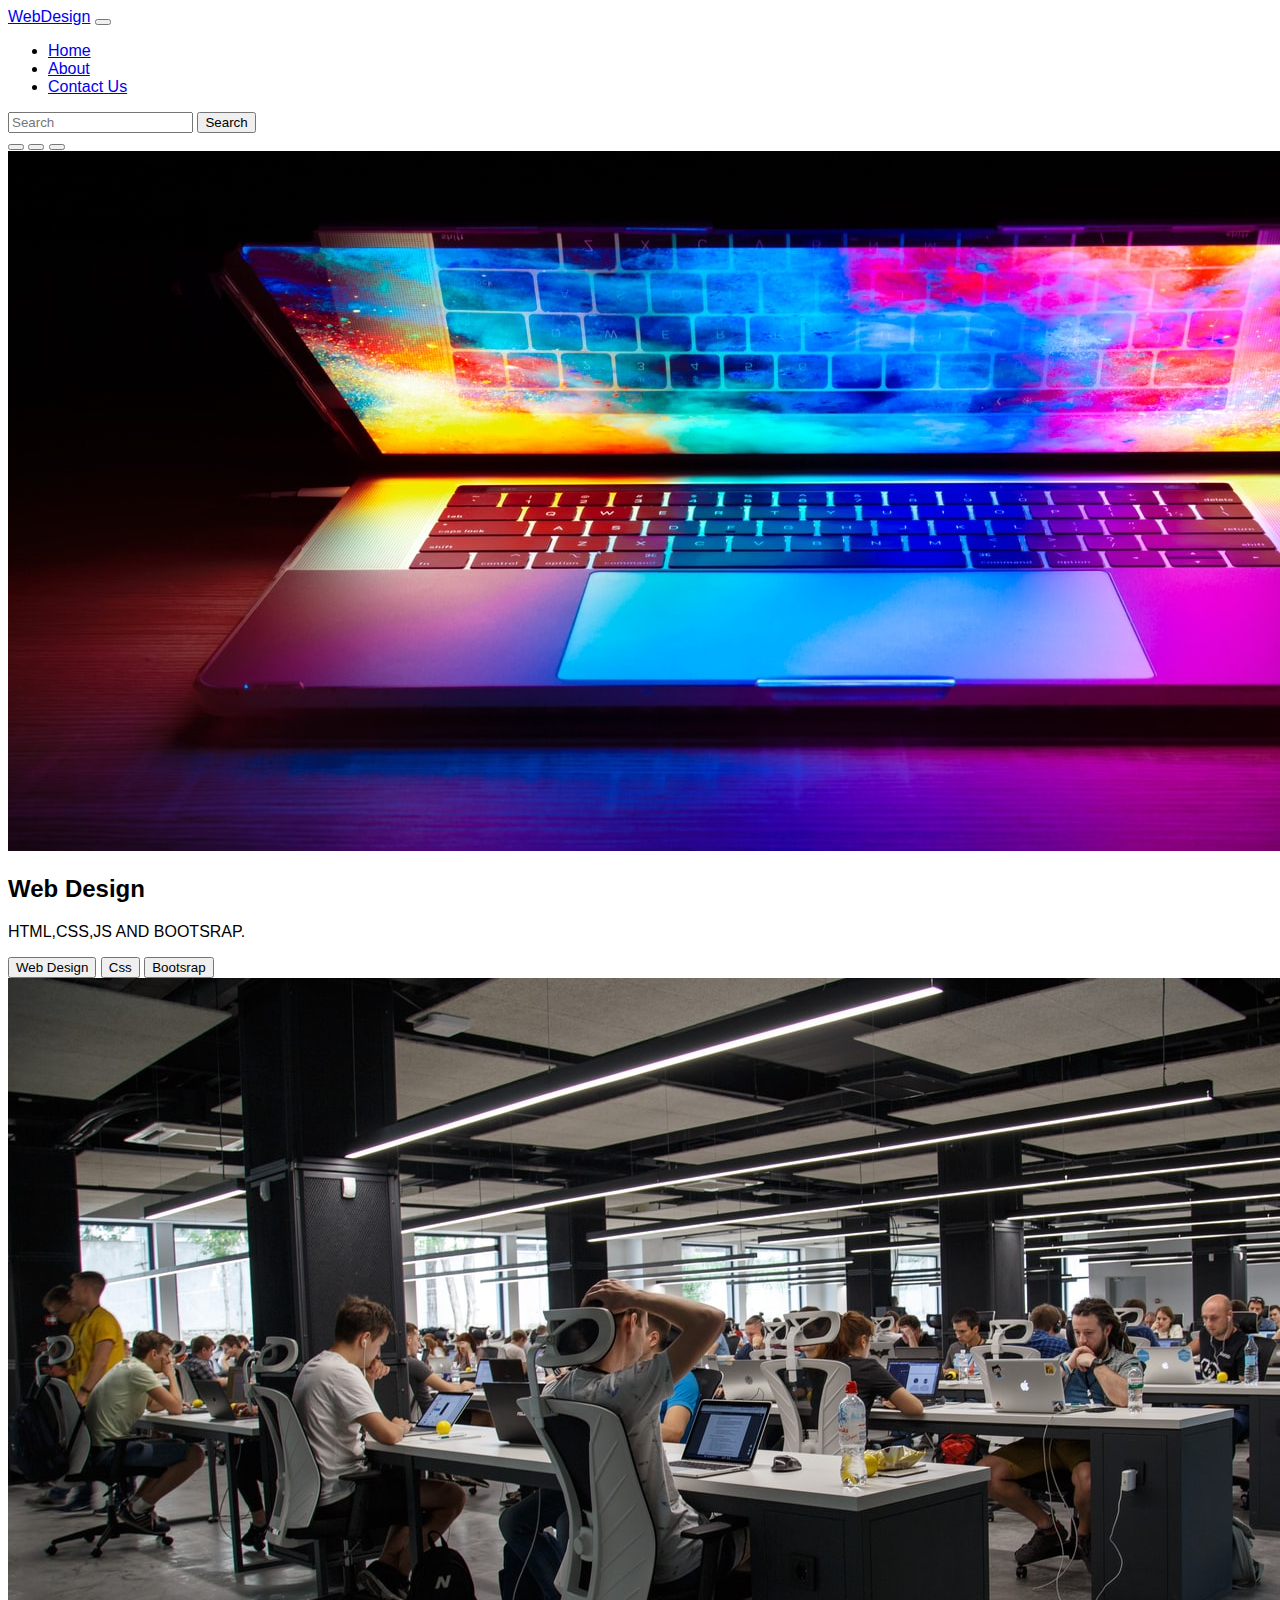
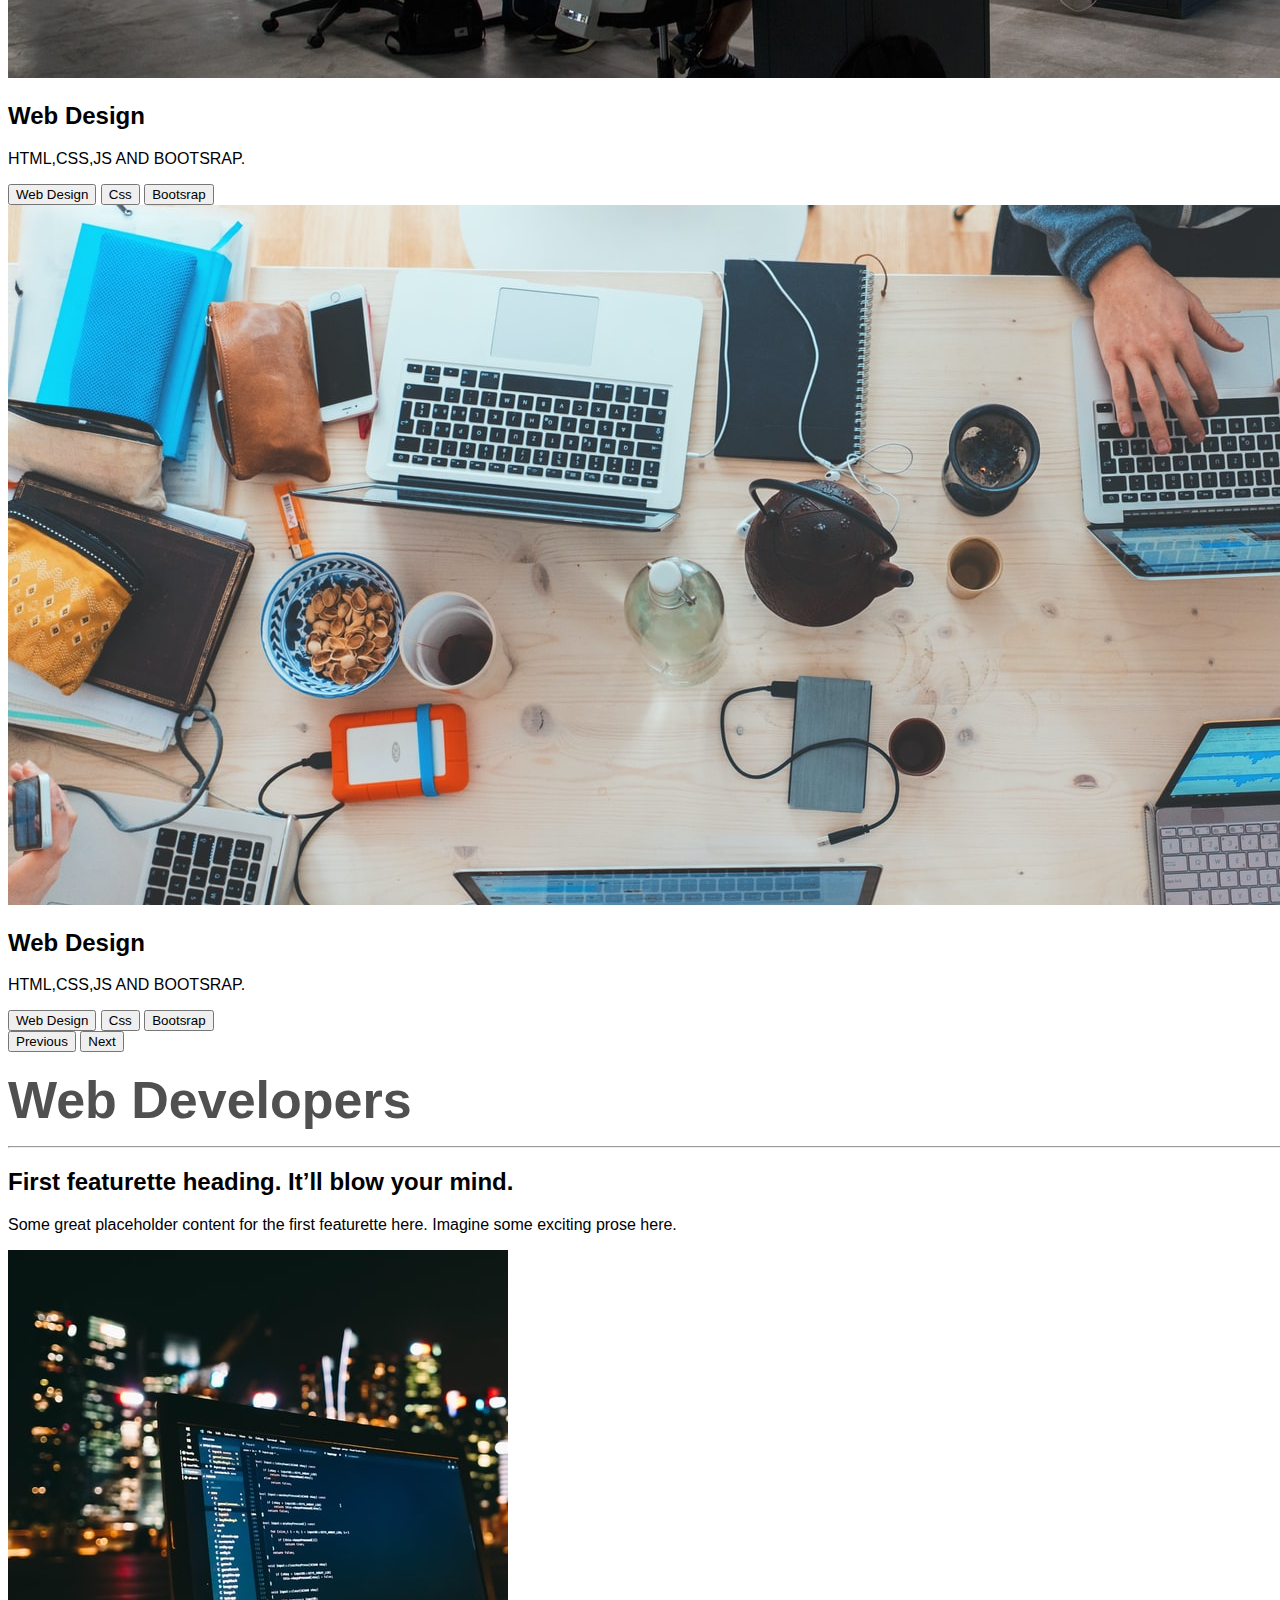
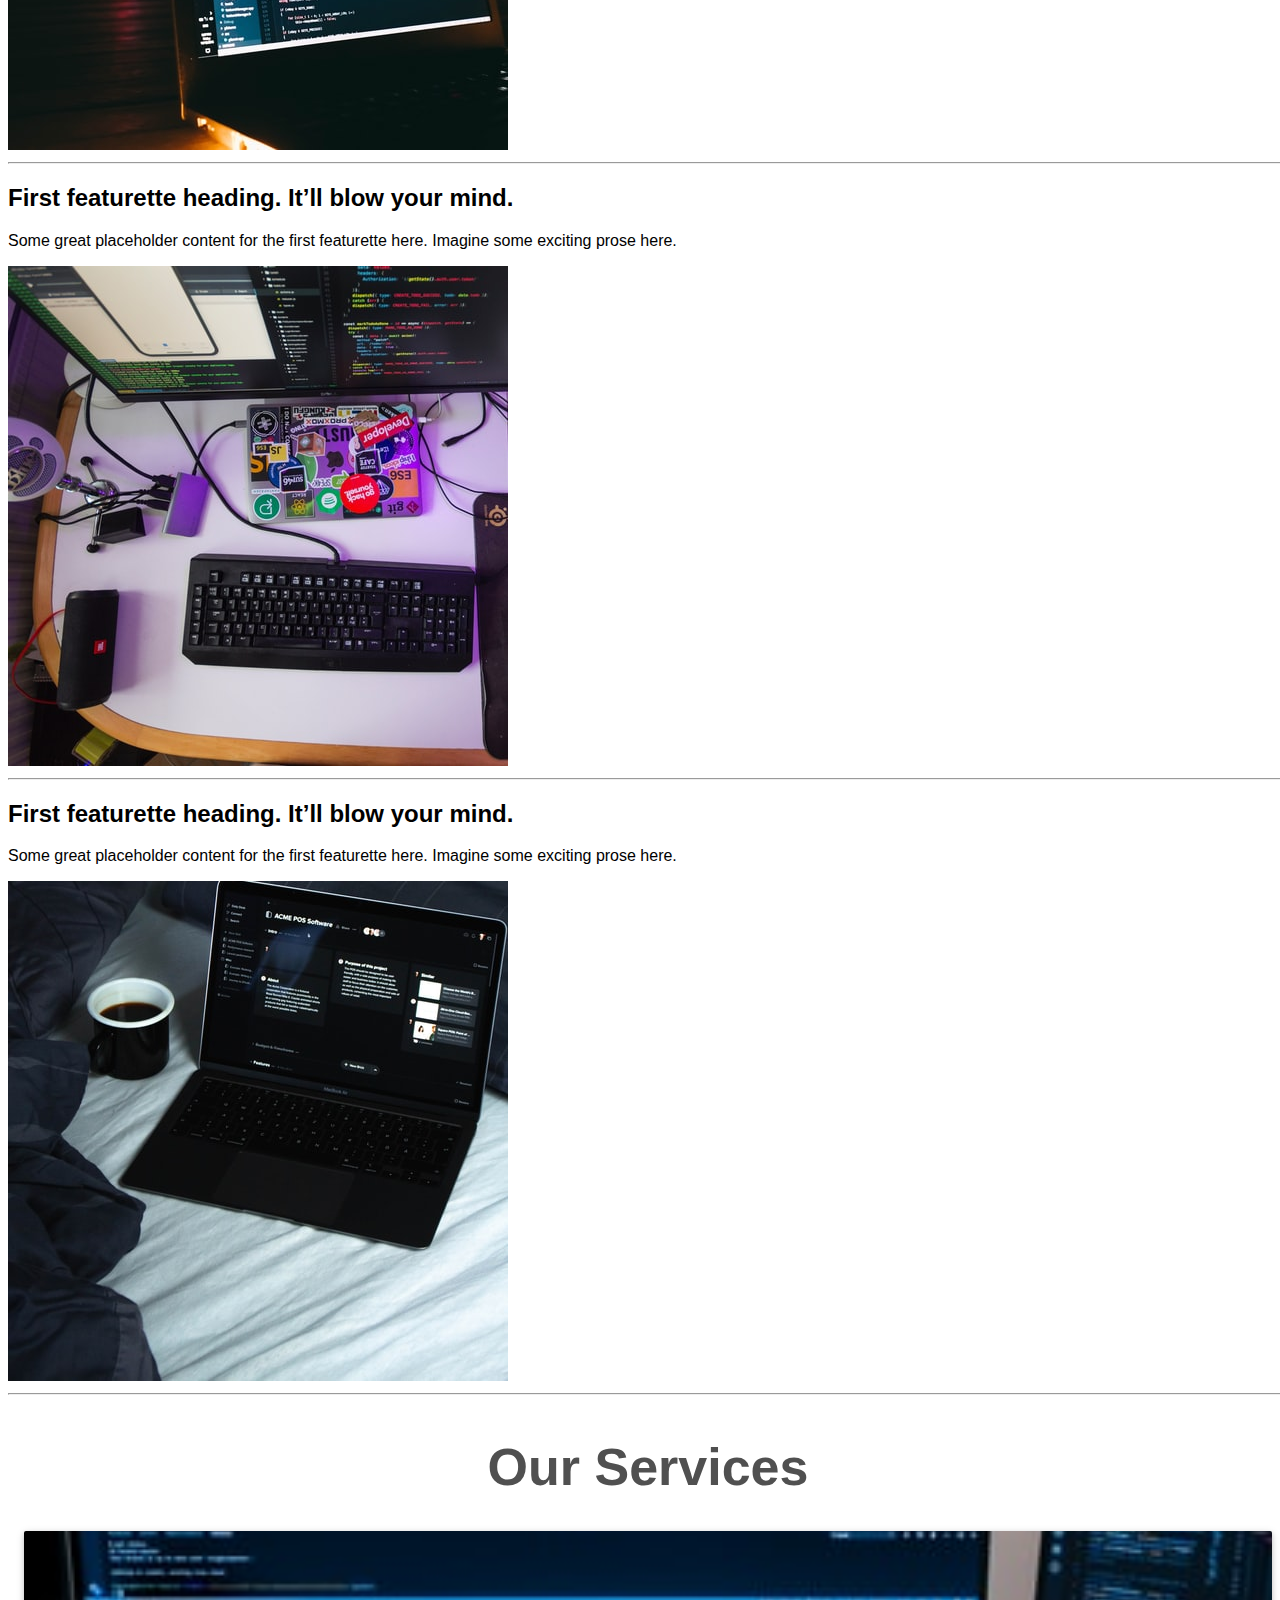
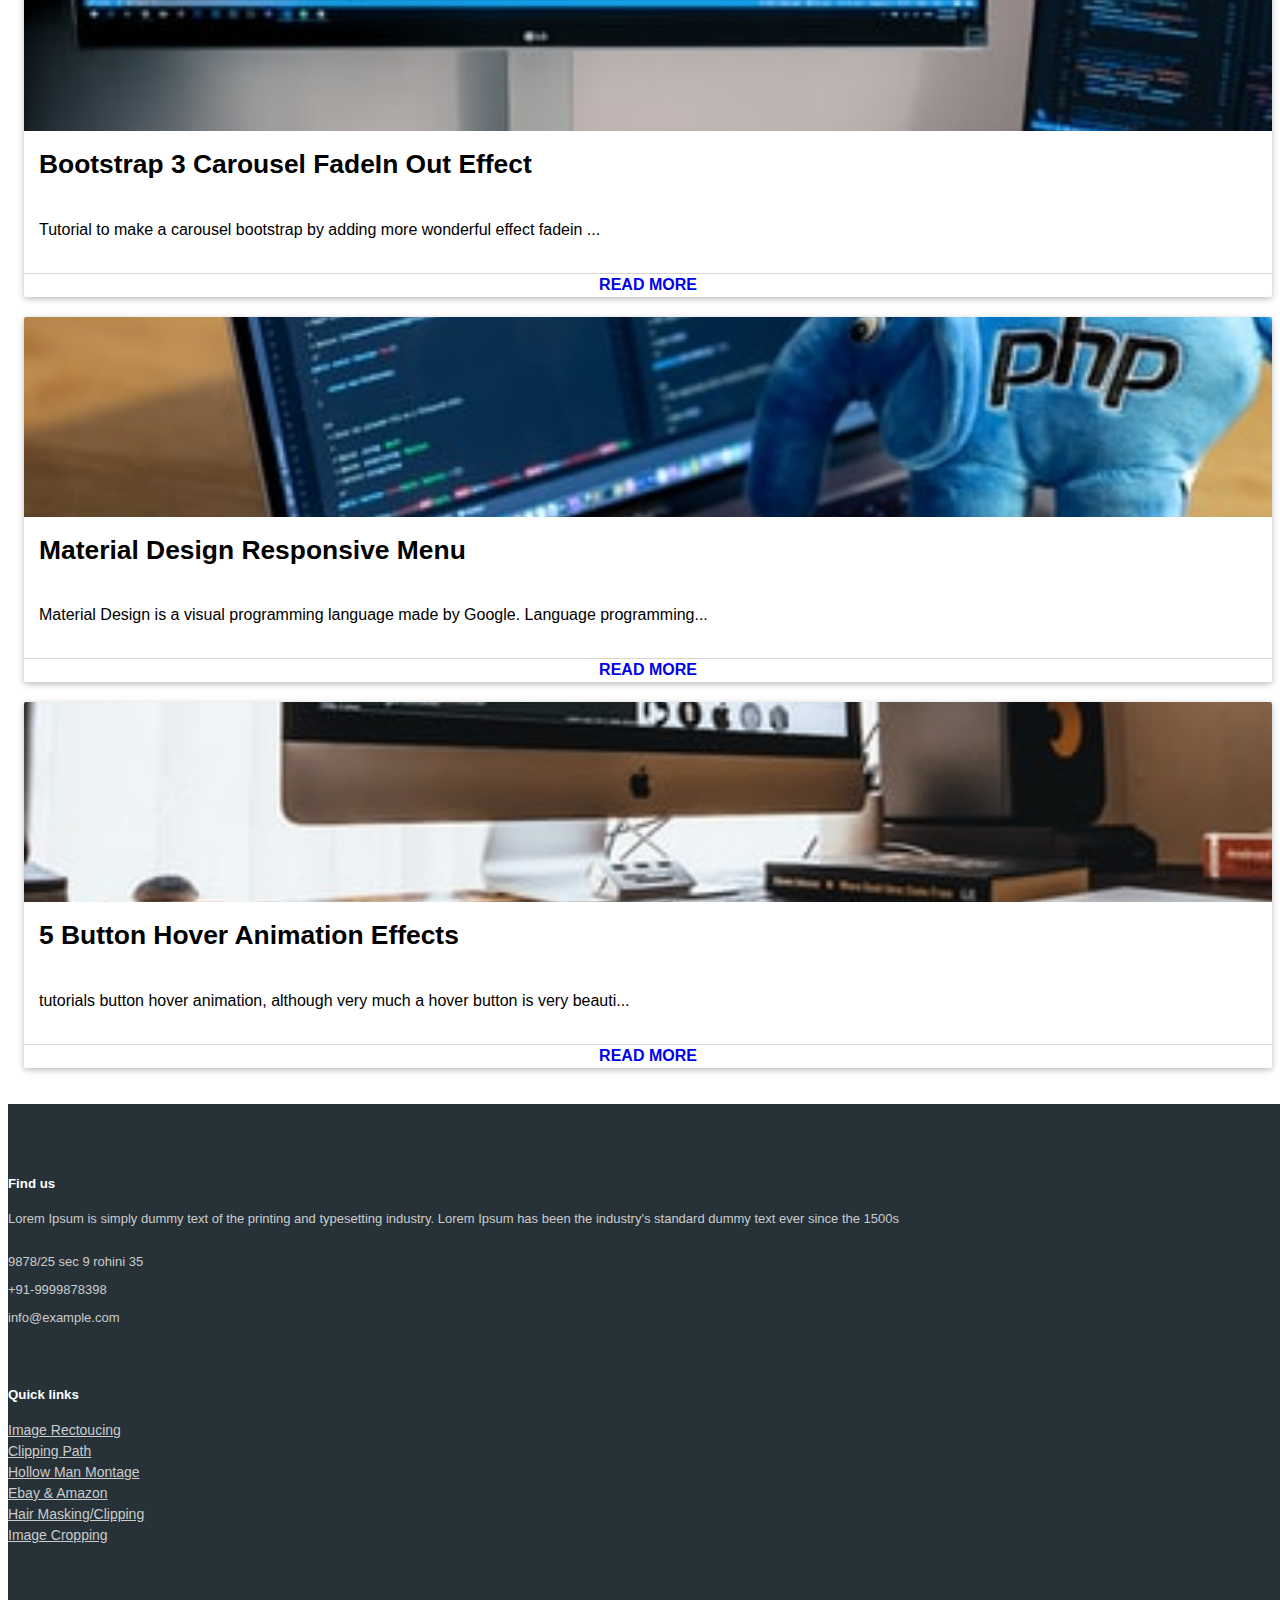
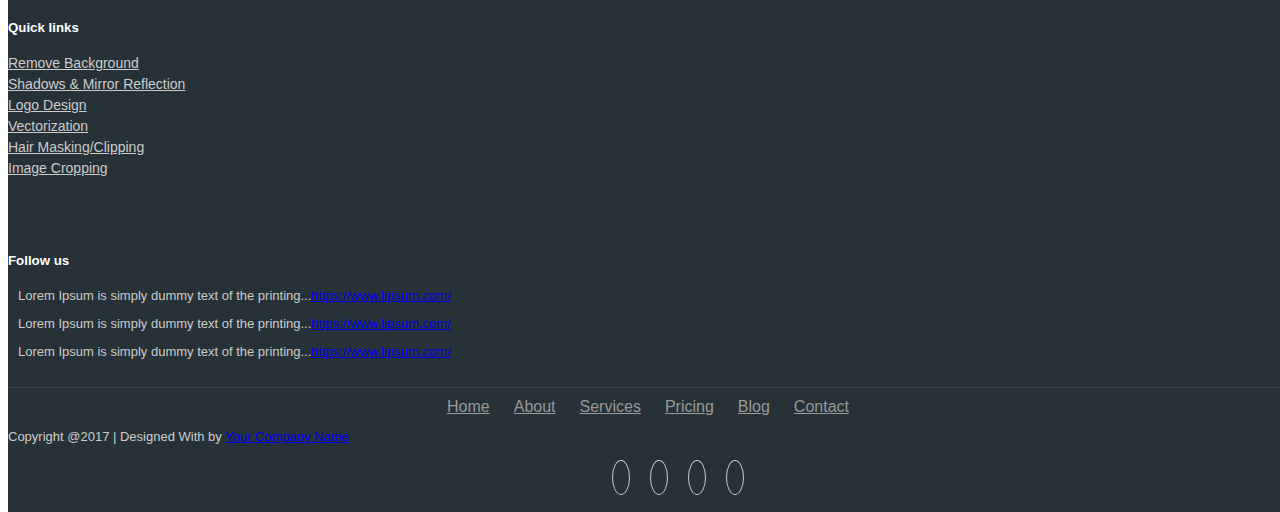
<file: project/html/index.html>
<!doctype html>
<html lang="en">

<head>
    <!-- Required meta tags -->
    <meta charset="utf-8">
    <meta name="viewport" content="width=device-width, initial-scale=1">

    <!-- Bootstrap CSS -->
    <link href="https://cdn.jsdelivr.net/npm/bootstrap@5.0.2/dist/css/bootstrap.min.css" rel="stylesheet"
        integrity="sha384-EVSTQN3/azprG1Anm3QDgpJLIm9Nao0Yz1ztcQTwFspd3yD65VohhpuuCOmLASjC" crossorigin="anonymous">
    <link rel="stylesheet" href="../css/style.css">
    <title>Hello, world!</title>

</head>

<body>
    <nav class="navbar navbar-expand-lg navbar-dark bg-dark">
        <div class="container-fluid">
            <a class="navbar-brand" href="#">WebDesign</a>
            <button class="navbar-toggler" type="button" data-bs-toggle="collapse"
                data-bs-target="#navbarSupportedContent" aria-controls="navbarSupportedContent" aria-expanded="false"
                aria-label="Toggle navigation">
                <span class="navbar-toggler-icon"></span>
            </button>
            <div class="collapse navbar-collapse" id="navbarSupportedContent">
                <ul class="navbar-nav me-auto mb-2 mb-lg-0">
                    <li class="nav-item">
                        <a class="nav-link active" aria-current="page" href="index.html">Home</a>
                    </li>
                    <li class="nav-item">
                        <a class="nav-link" href="about.html">About</a>
                    </li>

                    </li>
                    <li class="nav-item">
                        <a class="nav-link" href="contactus.html" tabindex="-1" aria-disabled="true">Contact Us</a>
                    </li>
                </ul>
                <form class="d-flex">
                    <input class="form-control me-2" type="search" placeholder="Search" aria-label="Search">
                    <button class="btn btn-outline-success" type="submit">Search</button>
                </form>
            </div>
        </div>
    </nav>

    <!--nav end-->

    <div id="carouselExampleCaptions" class="carousel slide carousel-fade" data-bs-ride="carousel">
        <div class="carousel-indicators">
            <button type="button" data-bs-target="#carouselExampleCaptions" data-bs-slide-to="0" class="active"
                aria-current="true" aria-label="Slide 1"></button>
            <button type="button" data-bs-target="#carouselExampleCaptions" data-bs-slide-to="1"
                aria-label="Slide 2"></button>
            <button type="button" data-bs-target="#carouselExampleCaptions" data-bs-slide-to="2"
                aria-label="Slide 3"></button>
        </div>
        <div class="carousel-inner">
            <div class="carousel-item active">
                <img src="../img/C2.jpg" class="d-block w-100" alt="...">
                <div class="carousel-caption d-none d-md-block">
                    <h2>Web Design</h2>
                    <p>HTML,CSS,JS AND BOOTSRAP.</p>
                    <button class="btn btn-danger">Web Design</button>
                    <button class="btn btn-primary">Css</button>
                    <button class="btn btn-success">Bootsrap</button>
                </div>
            </div>
            <div class="carousel-item">
                <img src="../img/C4.jpg" class="d-block w-100" alt="...">
                <div class="carousel-caption d-none d-md-block">
                    <h2>Web Design</h2>
                    <p>HTML,CSS,JS AND BOOTSRAP.</p>
                    <button class="btn btn-danger">Web Design</button>
                    <button class="btn btn-primary">Css</button>
                    <button class="btn btn-success">Bootsrap</button>
                </div>
            </div>
            <div class="carousel-item">
                <img src="../img/C3.jpg" class="d-block w-100" alt="...">
                <div class="carousel-caption d-none d-md-block">
                    <h2>Web Design</h2>
                    <p>HTML,CSS,JS AND BOOTSRAP.</p>
                    <button class="btn btn-danger">Web Design</button>
                    <button class="btn btn-primary">Css</button>
                    <button class="btn btn-success">Bootsrap</button>
                </div>
            </div>
        </div>
        <button class="carousel-control-prev" type="button" data-bs-target="#carouselExampleCaptions"
            data-bs-slide="prev">
            <span class="carousel-control-prev-icon" aria-hidden="true"></span>
            <span class="visually-hidden">Previous</span>
        </button>
        <button class="carousel-control-next" type="button" data-bs-target="#carouselExampleCaptions"
            data-bs-slide="next">
            <span class="carousel-control-next-icon" aria-hidden="true"></span>
            <span class="visually-hidden">Next</span>
        </button>
    </div>





    <!--carousel end-->
   

    <div class="container">
        <!-- START THE FEATURETTES -->
        <br>
    <h1 class="heading d-flex justify-content-center align-item-center">
        Web Developers
    </h1> 
    
        <hr class="featurette-divider d-flex justify-content-center align-item-center">

        <div class="row featurette d-flex justify-content-center align-items-center">
            <div class="col-md-7 order-md-2">
                <h2 class="featurette-heading">First featurette heading. <span class="text-muted">It’ll blow your
                        mind.</span></h2>
                <p class="lead">Some great placeholder content for the first featurette here. Imagine some exciting
                    prose here.</p>
            </div>
            <div class="col-md-5 order-md-1">
                <img class="bd-placeholder-img bd-placeholder-img-lg featurette-image img-fluid mx-auto" src="../img/card3.jpg" alt="">
            </div>
        </div>

       
        <hr class="featurette-divider d-flex justify-content-center align-item-center">

        <div class="row featurette d-flex justify-content-center align-items-center">
            <div class="col-md-7">
                <h2 class="featurette-heading">First featurette heading. <span class="text-muted">It’ll blow your
                        mind.</span></h2>
                <p class="lead">Some great placeholder content for the first featurette here. Imagine some exciting
                    prose here.</p>
            </div>
            <div class="col-md-5">
                <img class="bd-placeholder-img bd-placeholder-img-lg featurette-image img-fluid mx-auto" src="../img/card2.jpg" alt="">
               

            </div>
        </div>

       
        <hr class="featurette-divider d-flex justify-content-center align-item-center">

        <div class="row featurette d-flex justify-content-center align-items-center">
            <div class="col-md-7 order-md-2">
                <h2 class="featurette-heading">First featurette heading. <span class="text-muted">It’ll blow your
                        mind.</span></h2>
                <p class="lead">Some great placeholder content for the first featurette here. Imagine some exciting
                    prose here.</p>
            </div>
            <div class="col-md-5">
                <img class="bd-placeholder-img bd-placeholder-img-lg featurette-image img-fluid mx-auto" src="../img/car3.jpg" alt="">
              

            </div>
        </div>

        <hr class="featurette-divider">

        <!-- /END THE FEATURETTES -->
    </div>


    <div class="container">
        <section class="wrapper">
            <div class="container-fostrap">
                <div>
                    <br>
                    <h1 class="heading">
                        Our Services
                    </h1>
                    <br>
                </div>
                <div class="content">
                    <div class="container">
                        <div class="row">
                            <div class="col-xs-12 col-sm-4">
                                <div class="card">
                                    <a class="img-card"
                                        href="http://www.fostrap.com/2016/03/bootstrap-3-carousel-fade-effect.html">
                                        <img src="../img/code2.jpg" />
                                    </a>
                                    <div class="card-content">
                                        <h4 class="card-title">
                                            <a
                                                href="http://www.fostrap.com/2016/03/bootstrap-3-carousel-fade-effect.html">
                                                Bootstrap 3 Carousel FadeIn Out Effect
                                            </a>
                                        </h4>
                                        <p class="">
                                            Tutorial to make a carousel bootstrap by adding more wonderful effect fadein
                                            ...
                                        </p>
                                    </div>
                                    <div class="card-read-more">
                                        <a href="http://www.fostrap.com/2016/03/bootstrap-3-carousel-fade-effect.html"
                                            class="btn btn-link btn-block">
                                            Read More
                                        </a>
                                    </div>
                                </div>
                            </div>
                            <div class="col-xs-12 col-sm-4">
                                <div class="card">
                                    <a class="img-card"
                                        href="http://www.fostrap.com/2016/03/5-button-hover-animation-effects-css3.html">
                                        <img src="../img/code1.jpg" />
                                    </a>
                                    <div class="card-content">
                                        <h4 class="card-title">
                                            <a
                                                href="http://www.fostrap.com/2016/02/awesome-material-design-responsive-menu.html">
                                                Material Design Responsive Menu
                                            </a>
                                        </h4>
                                        <p class="">
                                            Material Design is a visual programming language made by Google. Language
                                            programming...
                                        </p>
                                    </div>
                                    <div class="card-read-more">
                                        <a href="https://codepen.io/wisnust10/full/ZWERZK/"
                                            class="btn btn-link btn-block">
                                            Read More
                                        </a>
                                    </div>
                                </div>
                            </div>
                            <div class="col-xs-12 col-sm-4">
                                <div class="card">
                                    <a class="img-card"
                                        href="http://www.fostrap.com/2016/03/5-button-hover-animation-effects-css3.html">
                                        <img src="../img/code4.jpg" />
                                    </a>
                                    <div class="card-content">
                                        <h4 class="card-title">
                                            <a
                                                href="http://www.fostrap.com/2016/03/5-button-hover-animation-effects-css3.html">5
                                                Button Hover Animation Effects
                                            </a>
                                        </h4>
                                        <p class="">
                                            tutorials button hover animation, although very much a hover button is very
                                            beauti...
                                        </p>
                                    </div>
                                    <div class="card-read-more">
                                        <a href="http://www.fostrap.com/2016/03/5-button-hover-animation-effects-css3.html"
                                            class="btn btn-link btn-block">
                                            Read More
                                        </a>
                                    </div>
                                </div>
                            </div>
                        </div>
                    </div>
                </div>
            </div>
        </section>
    </div>

   



    
    <link rel="stylesheet" href="https://stackpath.bootstrapcdn.com/bootstrap/4.1.3/css/bootstrap.min.css" integrity="sha384-MCw98/SFnGE8fJT3GXwEOngsV7Zt27NXFoaoApmYm81iuXoPkFOJwJ8ERdknLPMO" crossorigin="anonymous">
    <link rel="stylesheet" href="https://use.fontawesome.com/releases/v5.2.0/css/all.css" integrity="sha384-hWVjflwFxL6sNzntih27bfxkr27PmbbK/iSvJ+a4+0owXq79v+lsFkW54bOGbiDQ" crossorigin="anonymous">
    
    <!--footer starts from here-->
    <footer class="footer">
    <div class="container bottom_border">
    <div class="row">
    <div class=" col-sm-4 col-md col-sm-4  col-12 col">
    <h5 class="headin5_amrc col_white_amrc pt2">Find us</h5>
    <!--headin5_amrc-->
    <p class="mb10">Lorem Ipsum is simply dummy text of the printing and typesetting industry. Lorem Ipsum has been the industry's standard dummy text ever since the 1500s</p>
    <p><i class="fa fa-location-arrow"></i> 9878/25 sec 9 rohini 35 </p>
    <p><i class="fa fa-phone"></i>  +91-9999878398  </p>
    <p><i class="fa fa fa-envelope"></i> info@example.com  </p>
    
    
    </div>
    
    
    <div class=" col-sm-4 col-md  col-6 col">
    <h5 class="headin5_amrc col_white_amrc pt2">Quick links</h5>
    <!--headin5_amrc-->
    <ul class="footer_ul_amrc">
    <li><a href="http://webenlance.com">Image Rectoucing</a></li>
    <li><a href="http://webenlance.com">Clipping Path</a></li>
    <li><a href="http://webenlance.com">Hollow Man Montage</a></li>
    <li><a href="http://webenlance.com">Ebay & Amazon</a></li>
    <li><a href="http://webenlance.com">Hair Masking/Clipping</a></li>
    <li><a href="http://webenlance.com">Image Cropping</a></li>
    </ul>
    <!--footer_ul_amrc ends here-->
    </div>
    
    
    <div class=" col-sm-4 col-md  col-6 col">
    <h5 class="headin5_amrc col_white_amrc pt2">Quick links</h5>
    <!--headin5_amrc-->
    <ul class="footer_ul_amrc">
    <li><a href="http://webenlance.com">Remove Background</a></li>
    <li><a href="http://webenlance.com">Shadows & Mirror Reflection</a></li>
    <li><a href="http://webenlance.com">Logo Design</a></li>
    <li><a href="http://webenlance.com">Vectorization</a></li>
    <li><a href="http://webenlance.com">Hair Masking/Clipping</a></li>
    <li><a href="http://webenlance.com">Image Cropping</a></li>
    </ul>
    <!--footer_ul_amrc ends here-->
    </div>
    
    
    <div class=" col-sm-4 col-md  col-12 col">
    <h5 class="headin5_amrc col_white_amrc pt2">Follow us</h5>
    <!--headin5_amrc ends here-->
    
    <ul class="footer_ul2_amrc">
    <li><a href="#"><i class="fab fa-twitter fleft padding-right"></i> </a><p>Lorem Ipsum is simply dummy text of the printing...<a href="#">https://www.lipsum.com/</a></p></li>
    <li><a href="#"><i class="fab fa-twitter fleft padding-right"></i> </a><p>Lorem Ipsum is simply dummy text of the printing...<a href="#">https://www.lipsum.com/</a></p></li>
    <li><a href="#"><i class="fab fa-twitter fleft padding-right"></i> </a><p>Lorem Ipsum is simply dummy text of the printing...<a href="#">https://www.lipsum.com/</a></p></li>
    </ul>
    <!--footer_ul2_amrc ends here-->
    </div>
    </div>
    </div>
    
    
    <div class="container">
    <ul class="foote_bottom_ul_amrc">
    <li><a href="http://webenlance.com">Home</a></li>
    <li><a href="http://webenlance.com">About</a></li>
    <li><a href="http://webenlance.com">Services</a></li>
    <li><a href="http://webenlance.com">Pricing</a></li>
    <li><a href="http://webenlance.com">Blog</a></li>
    <li><a href="http://webenlance.com">Contact</a></li>
    </ul>
    <!--foote_bottom_ul_amrc ends here-->
    <p class="text-center">Copyright @2017 | Designed With by <a href="#">Your Company Name</a></p>
    
    <ul class="social_footer_ul">
    <li><a href="http://webenlance.com"><i class="fab fa-facebook-f"></i></a></li>
    <li><a href="http://webenlance.com"><i class="fab fa-twitter"></i></a></li>
    <li><a href="http://webenlance.com"><i class="fab fa-linkedin"></i></a></li>
    <li><a href="http://webenlance.com"><i class="fab fa-instagram"></i></a></li>
    </ul>
    <!--social_footer_ul ends here-->
    </div>
    
    </footer>
    


    <!--Cards end-->

    <!-- Optional JavaScript; choose one of the two! -->

    <!-- Option 1: Bootstrap Bundle with Popper -->
    <script src="https://cdn.jsdelivr.net/npm/bootstrap@5.0.2/dist/js/bootstrap.bundle.min.js"
        integrity="sha384-MrcW6ZMFYlzcLA8Nl+NtUVF0sA7MsXsP1UyJoMp4YLEuNSfAP+JcXn/tWtIaxVXM"
        crossorigin="anonymous"></script>

    <!-- Option 2: Separate Popper and Bootstrap JS -->
    <!--
    <script src="https://cdn.jsdelivr.net/npm/@popperjs/core@2.9.2/dist/umd/popper.min.js" integrity="sha384-IQsoLXl5PILFhosVNubq5LC7Qb9DXgDA9i+tQ8Zj3iwWAwPtgFTxbJ8NT4GN1R8p" crossorigin="anonymous"></script>
    <script src="https://cdn.jsdelivr.net/npm/bootstrap@5.0.2/dist/js/bootstrap.min.js" integrity="sha384-cVKIPhGWiC2Al4u+LWgxfKTRIcfu0JTxR+EQDz/bgldoEyl4H0zUF0QKbrJ0EcQF" crossorigin="anonymous"></script>
    -->
</body>

</html>
</file>
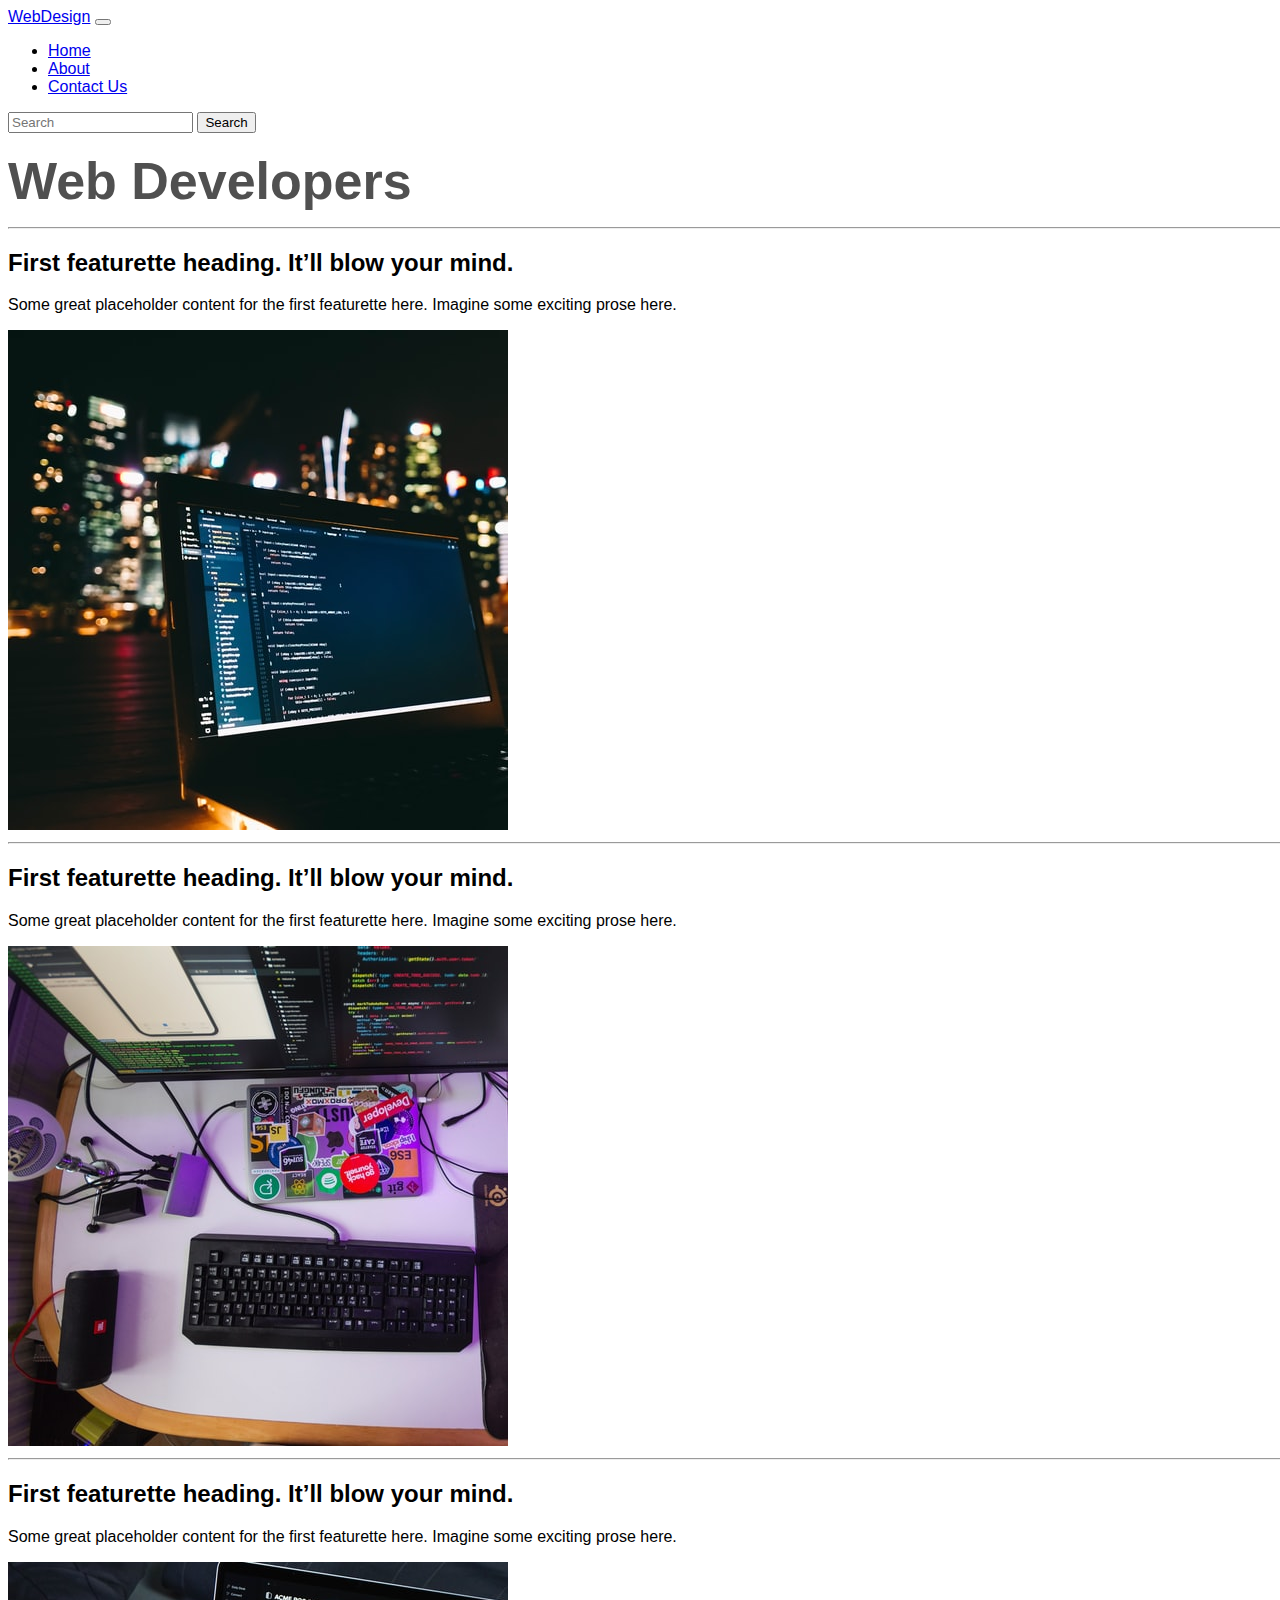
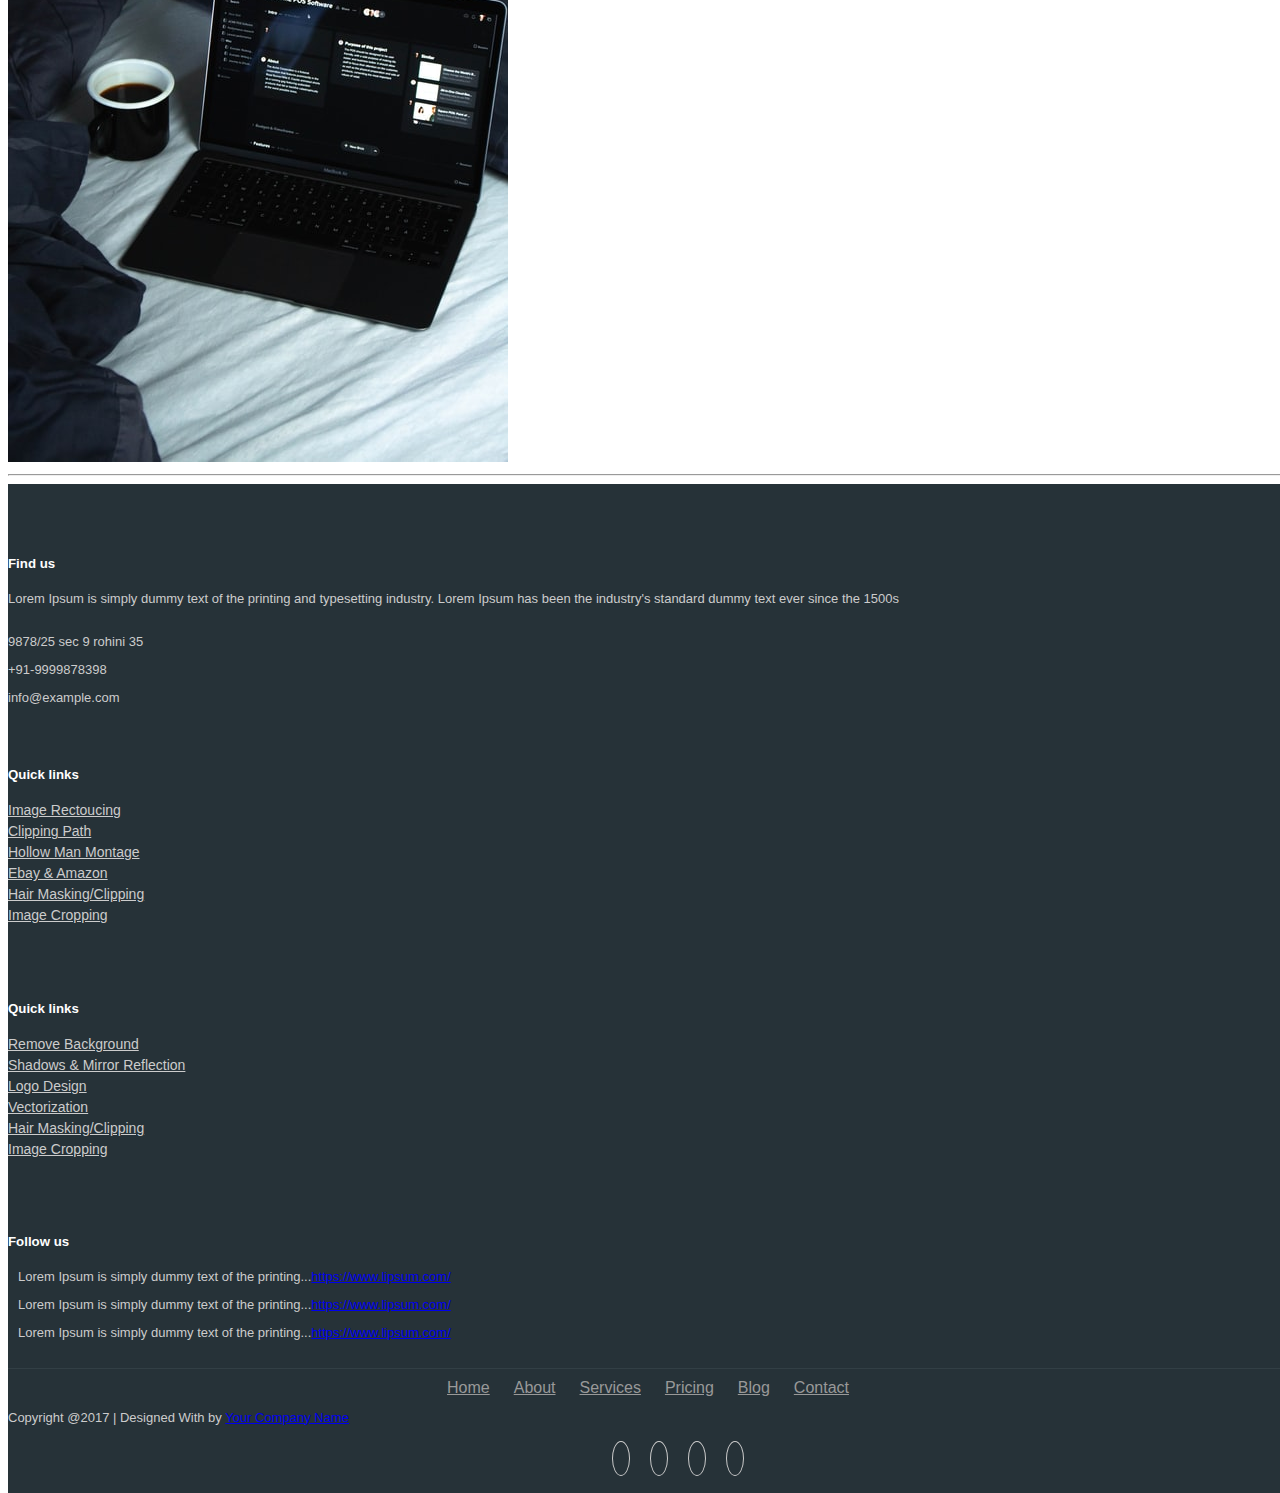
<file: project/html/about.html>
<!doctype html>
<html lang="en">

<head>
    <!-- Required meta tags -->
    <meta charset="utf-8">
    <meta name="viewport" content="width=device-width, initial-scale=1">

    <!-- Bootstrap CSS -->
    <link href="https://cdn.jsdelivr.net/npm/bootstrap@5.0.2/dist/css/bootstrap.min.css" rel="stylesheet"
        integrity="sha384-EVSTQN3/azprG1Anm3QDgpJLIm9Nao0Yz1ztcQTwFspd3yD65VohhpuuCOmLASjC" crossorigin="anonymous">
    <link rel="stylesheet" href="../css/style.css">
    <title>Hello, world!</title>
</head>

<body>
    <nav class="navbar navbar-expand-lg navbar-dark bg-dark">
        <div class="container-fluid">
            <a class="navbar-brand" href="#">WebDesign</a>
            <button class="navbar-toggler" type="button" data-bs-toggle="collapse"
                data-bs-target="#navbarSupportedContent" aria-controls="navbarSupportedContent" aria-expanded="false"
                aria-label="Toggle navigation">
                <span class="navbar-toggler-icon"></span>
            </button>
            <div class="collapse navbar-collapse" id="navbarSupportedContent">
                <ul class="navbar-nav me-auto mb-2 mb-lg-0">
                    <li class="nav-item">
                        <a class="nav-link" aria-current="page" href="index.html">Home</a>
                    </li>
                    <li class="nav-item active">
                        <a class="nav-link" href="about.html">About</a>
                    </li>

                    </li>
                    <li class="nav-item">
                        <a class="nav-link" href="contactus.html" tabindex="-1" aria-disabled="true">Contact Us</a>
                    </li>
                </ul>
                <form class="d-flex">
                    <input class="form-control me-2" type="search" placeholder="Search" aria-label="Search">
                    <button class="btn btn-outline-success" type="submit">Search</button>
                </form>
            </div>
        </div>
    </nav>



    <div class="container">
        <!-- START THE FEATURETTES -->
        <br>
    <h1 class="heading d-flex justify-content-center align-item-center">
        Web Developers
    </h1> 
    
        <hr class="featurette-divider d-flex justify-content-center align-item-center">

        <div class="row featurette d-flex justify-content-center align-items-center">
            <div class="col-md-7 order-md-2">
                <h2 class="featurette-heading">First featurette heading. <span class="text-muted">It’ll blow your
                        mind.</span></h2>
                <p class="lead">Some great placeholder content for the first featurette here. Imagine some exciting
                    prose here.</p>
            </div>
            <div class="col-md-5 order-md-1">
                <img class="bd-placeholder-img bd-placeholder-img-lg featurette-image img-fluid mx-auto" src="../img/card3.jpg" alt="">
            </div>
        </div>

       
        <hr class="featurette-divider d-flex justify-content-center align-item-center">

        <div class="row featurette d-flex justify-content-center align-items-center">
            <div class="col-md-7">
                <h2 class="featurette-heading">First featurette heading. <span class="text-muted">It’ll blow your
                        mind.</span></h2>
                <p class="lead">Some great placeholder content for the first featurette here. Imagine some exciting
                    prose here.</p>
            </div>
            <div class="col-md-5">
                <img class="bd-placeholder-img bd-placeholder-img-lg featurette-image img-fluid mx-auto" src="../img/card2.jpg" alt="">
               

            </div>
        </div>

       
        <hr class="featurette-divider d-flex justify-content-center align-item-center">

        <div class="row featurette d-flex justify-content-center align-items-center">
            <div class="col-md-7 order-md-2">
                <h2 class="featurette-heading">First featurette heading. <span class="text-muted">It’ll blow your
                        mind.</span></h2>
                <p class="lead">Some great placeholder content for the first featurette here. Imagine some exciting
                    prose here.</p>
            </div>
            <div class="col-md-5">
                <img class="bd-placeholder-img bd-placeholder-img-lg featurette-image img-fluid mx-auto" src="../img/car3.jpg" alt="">
              

            </div>
        </div>

        <hr class="featurette-divider">
    </div>





    <link rel="stylesheet" href="https://stackpath.bootstrapcdn.com/bootstrap/4.1.3/css/bootstrap.min.css" integrity="sha384-MCw98/SFnGE8fJT3GXwEOngsV7Zt27NXFoaoApmYm81iuXoPkFOJwJ8ERdknLPMO" crossorigin="anonymous">
    <link rel="stylesheet" href="https://use.fontawesome.com/releases/v5.2.0/css/all.css" integrity="sha384-hWVjflwFxL6sNzntih27bfxkr27PmbbK/iSvJ+a4+0owXq79v+lsFkW54bOGbiDQ" crossorigin="anonymous">
    
    <!--footer starts from here-->
    <footer class="footer">
    <div class="container bottom_border">
    <div class="row">
    <div class=" col-sm-4 col-md col-sm-4  col-12 col">
    <h5 class="headin5_amrc col_white_amrc pt2">Find us</h5>
    <!--headin5_amrc-->
    <p class="mb10">Lorem Ipsum is simply dummy text of the printing and typesetting industry. Lorem Ipsum has been the industry's standard dummy text ever since the 1500s</p>
    <p><i class="fa fa-location-arrow"></i> 9878/25 sec 9 rohini 35 </p>
    <p><i class="fa fa-phone"></i>  +91-9999878398  </p>
    <p><i class="fa fa fa-envelope"></i> info@example.com  </p>
    
    
    </div>
    
    
    <div class=" col-sm-4 col-md  col-6 col">
    <h5 class="headin5_amrc col_white_amrc pt2">Quick links</h5>
    <!--headin5_amrc-->
    <ul class="footer_ul_amrc">
    <li><a href="http://webenlance.com">Image Rectoucing</a></li>
    <li><a href="http://webenlance.com">Clipping Path</a></li>
    <li><a href="http://webenlance.com">Hollow Man Montage</a></li>
    <li><a href="http://webenlance.com">Ebay & Amazon</a></li>
    <li><a href="http://webenlance.com">Hair Masking/Clipping</a></li>
    <li><a href="http://webenlance.com">Image Cropping</a></li>
    </ul>
    <!--footer_ul_amrc ends here-->
    </div>
    
    
    <div class=" col-sm-4 col-md  col-6 col">
    <h5 class="headin5_amrc col_white_amrc pt2">Quick links</h5>
    <!--headin5_amrc-->
    <ul class="footer_ul_amrc">
    <li><a href="http://webenlance.com">Remove Background</a></li>
    <li><a href="http://webenlance.com">Shadows & Mirror Reflection</a></li>
    <li><a href="http://webenlance.com">Logo Design</a></li>
    <li><a href="http://webenlance.com">Vectorization</a></li>
    <li><a href="http://webenlance.com">Hair Masking/Clipping</a></li>
    <li><a href="http://webenlance.com">Image Cropping</a></li>
    </ul>
    <!--footer_ul_amrc ends here-->
    </div>
    
    
    <div class=" col-sm-4 col-md  col-12 col">
    <h5 class="headin5_amrc col_white_amrc pt2">Follow us</h5>
    <!--headin5_amrc ends here-->
    
    <ul class="footer_ul2_amrc">
    <li><a href="#"><i class="fab fa-twitter fleft padding-right"></i> </a><p>Lorem Ipsum is simply dummy text of the printing...<a href="#">https://www.lipsum.com/</a></p></li>
    <li><a href="#"><i class="fab fa-twitter fleft padding-right"></i> </a><p>Lorem Ipsum is simply dummy text of the printing...<a href="#">https://www.lipsum.com/</a></p></li>
    <li><a href="#"><i class="fab fa-twitter fleft padding-right"></i> </a><p>Lorem Ipsum is simply dummy text of the printing...<a href="#">https://www.lipsum.com/</a></p></li>
    </ul>
    <!--footer_ul2_amrc ends here-->
    </div>
    </div>
    </div>
    
    
    <div class="container">
    <ul class="foote_bottom_ul_amrc">
    <li><a href="http://webenlance.com">Home</a></li>
    <li><a href="http://webenlance.com">About</a></li>
    <li><a href="http://webenlance.com">Services</a></li>
    <li><a href="http://webenlance.com">Pricing</a></li>
    <li><a href="http://webenlance.com">Blog</a></li>
    <li><a href="http://webenlance.com">Contact</a></li>
    </ul>
    <!--foote_bottom_ul_amrc ends here-->
    <p class="text-center">Copyright @2017 | Designed With by <a href="#">Your Company Name</a></p>
    
    <ul class="social_footer_ul">
    <li><a href="http://webenlance.com"><i class="fab fa-facebook-f"></i></a></li>
    <li><a href="http://webenlance.com"><i class="fab fa-twitter"></i></a></li>
    <li><a href="http://webenlance.com"><i class="fab fa-linkedin"></i></a></li>
    <li><a href="http://webenlance.com"><i class="fab fa-instagram"></i></a></li>
    </ul>
    <!--social_footer_ul ends here-->
    </div>
    
    </footer>

        <!-- /END THE FEATURETTES -->

    </div>

    <!-- Optional JavaScript; choose one of the two! -->

    <!-- Option 1: Bootstrap Bundle with Popper -->
    <script src="https://cdn.jsdelivr.net/npm/bootstrap@5.0.2/dist/js/bootstrap.bundle.min.js"
        integrity="sha384-MrcW6ZMFYlzcLA8Nl+NtUVF0sA7MsXsP1UyJoMp4YLEuNSfAP+JcXn/tWtIaxVXM"
        crossorigin="anonymous"></script>

    <!-- Option 2: Separate Popper and Bootstrap JS -->
    <!--
    <script src="https://cdn.jsdelivr.net/npm/@popperjs/core@2.9.2/dist/umd/popper.min.js" integrity="sha384-IQsoLXl5PILFhosVNubq5LC7Qb9DXgDA9i+tQ8Zj3iwWAwPtgFTxbJ8NT4GN1R8p" crossorigin="anonymous"></script>
    <script src="https://cdn.jsdelivr.net/npm/bootstrap@5.0.2/dist/js/bootstrap.min.js" integrity="sha384-cVKIPhGWiC2Al4u+LWgxfKTRIcfu0JTxR+EQDz/bgldoEyl4H0zUF0QKbrJ0EcQF" crossorigin="anonymous"></script>
    -->
</body>

</html>
</file>
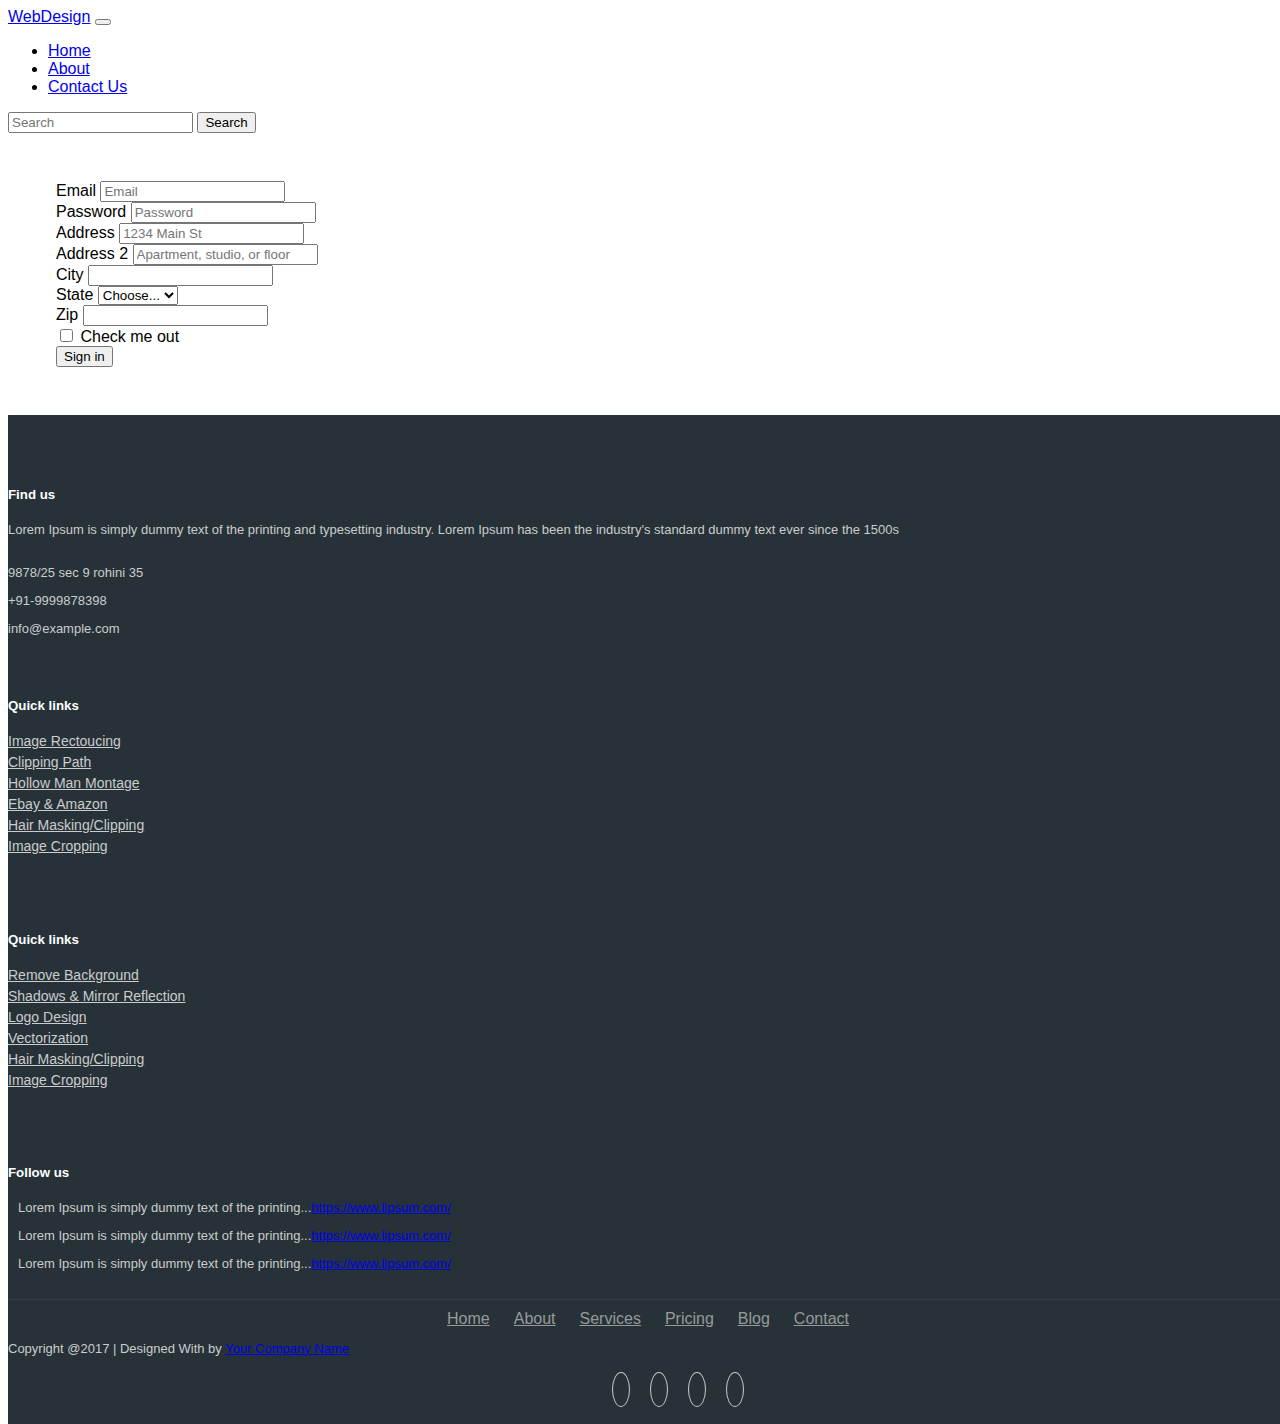
<file: project/html/contactus.html>
<!doctype html>
<html lang="en">

<head>
    <!-- Required meta tags -->
    <meta charset="utf-8">
    <meta name="viewport" content="width=device-width, initial-scale=1">

    <!-- Bootstrap CSS -->
    <link href="https://cdn.jsdelivr.net/npm/bootstrap@5.0.2/dist/css/bootstrap.min.css" rel="stylesheet"
        integrity="sha384-EVSTQN3/azprG1Anm3QDgpJLIm9Nao0Yz1ztcQTwFspd3yD65VohhpuuCOmLASjC" crossorigin="anonymous">
    <link rel="stylesheet" href="../css/style.css">
    <title>Hello, world!</title>
</head>

<body>
    <nav class="navbar navbar-expand-lg navbar-dark bg-dark">
        <div class="container-fluid">
            <a class="navbar-brand" href="#">WebDesign</a>
            <button class="navbar-toggler" type="button" data-bs-toggle="collapse"
                data-bs-target="#navbarSupportedContent" aria-controls="navbarSupportedContent" aria-expanded="false"
                aria-label="Toggle navigation">
                <span class="navbar-toggler-icon"></span>
            </button>
            <div class="collapse navbar-collapse" id="navbarSupportedContent">
                <ul class="navbar-nav me-auto mb-2 mb-lg-0">
                    <li class="nav-item">
                        <a class="nav-link" aria-current="page" href="index.html">Home</a>
                    </li>
                    <li class="nav-item">
                        <a class="nav-link" href="about.html">About</a>
                    </li>

                    </li>
                    <li class="nav-item active">
                        <a class="nav-link" href="contactus.html" tabindex="-1" aria-disabled="true">Contact Us</a>
                    </li>
                </ul>
                <form class="d-flex">
                    <input class="form-control me-2" type="search" placeholder="Search" aria-label="Search">
                    <button class="btn btn-outline-success" type="submit">Search</button>
                </form>
            </div>
        </div>
    </nav>



    <form class="f">
        <div class="form-row">
          <div class="form-group col-md-6">
            <label for="inputEmail4">Email</label>
            <input type="email" class="form-control" id="inputEmail4" placeholder="Email">
          </div>
          <div class="form-group col-md-6">
            <label for="inputPassword4">Password</label>
            <input type="password" class="form-control" id="inputPassword4" placeholder="Password">
          </div>
        </div>
        <div class="form-group">
          <label for="inputAddress">Address</label>
          <input type="text" class="form-control" id="inputAddress" placeholder="1234 Main St">
        </div>
        <div class="form-group">
          <label for="inputAddress2">Address 2</label>
          <input type="text" class="form-control" id="inputAddress2" placeholder="Apartment, studio, or floor">
        </div>
        <div class="form-row">
          <div class="form-group col-md-6">
            <label for="inputCity">City</label>
            <input type="text" class="form-control" id="inputCity">
          </div>
          <div class="form-group col-md-4">
            <label for="inputState">State</label>
            <select id="inputState" class="form-control">
              <option selected>Choose...</option>
              <option>...</option>
            </select>
          </div>
          <div class="form-group col-md-2">
            <label for="inputZip">Zip</label>
            <input type="text" class="form-control" id="inputZip">
          </div>
        </div>
        <div class="form-group">
          <div class="form-check">
            <input class="form-check-input" type="checkbox" id="gridCheck">
            <label class="form-check-label" for="gridCheck">
              Check me out
            </label>
          </div>
        </div>
        <button type="submit" class="btn btn-primary">Sign in</button>
      </form>

 




    <link rel="stylesheet" href="https://stackpath.bootstrapcdn.com/bootstrap/4.1.3/css/bootstrap.min.css" integrity="sha384-MCw98/SFnGE8fJT3GXwEOngsV7Zt27NXFoaoApmYm81iuXoPkFOJwJ8ERdknLPMO" crossorigin="anonymous">
    <link rel="stylesheet" href="https://use.fontawesome.com/releases/v5.2.0/css/all.css" integrity="sha384-hWVjflwFxL6sNzntih27bfxkr27PmbbK/iSvJ+a4+0owXq79v+lsFkW54bOGbiDQ" crossorigin="anonymous">
    
    <!--footer starts from here-->
    <footer class="footer">
    <div class="container bottom_border">
    <div class="row">
    <div class=" col-sm-4 col-md col-sm-4  col-12 col">
    <h5 class="headin5_amrc col_white_amrc pt2">Find us</h5>
    <!--headin5_amrc-->
    <p class="mb10">Lorem Ipsum is simply dummy text of the printing and typesetting industry. Lorem Ipsum has been the industry's standard dummy text ever since the 1500s</p>
    <p><i class="fa fa-location-arrow"></i> 9878/25 sec 9 rohini 35 </p>
    <p><i class="fa fa-phone"></i>  +91-9999878398  </p>
    <p><i class="fa fa fa-envelope"></i> info@example.com  </p>
    
    
    </div>
    
    
    <div class=" col-sm-4 col-md  col-6 col">
    <h5 class="headin5_amrc col_white_amrc pt2">Quick links</h5>
    <!--headin5_amrc-->
    <ul class="footer_ul_amrc">
    <li><a href="http://webenlance.com">Image Rectoucing</a></li>
    <li><a href="http://webenlance.com">Clipping Path</a></li>
    <li><a href="http://webenlance.com">Hollow Man Montage</a></li>
    <li><a href="http://webenlance.com">Ebay & Amazon</a></li>
    <li><a href="http://webenlance.com">Hair Masking/Clipping</a></li>
    <li><a href="http://webenlance.com">Image Cropping</a></li>
    </ul>
    <!--footer_ul_amrc ends here-->
    </div>
    
    
    <div class=" col-sm-4 col-md  col-6 col">
    <h5 class="headin5_amrc col_white_amrc pt2">Quick links</h5>
    <!--headin5_amrc-->
    <ul class="footer_ul_amrc">
    <li><a href="http://webenlance.com">Remove Background</a></li>
    <li><a href="http://webenlance.com">Shadows & Mirror Reflection</a></li>
    <li><a href="http://webenlance.com">Logo Design</a></li>
    <li><a href="http://webenlance.com">Vectorization</a></li>
    <li><a href="http://webenlance.com">Hair Masking/Clipping</a></li>
    <li><a href="http://webenlance.com">Image Cropping</a></li>
    </ul>
    <!--footer_ul_amrc ends here-->
    </div>
    
    
    <div class=" col-sm-4 col-md  col-12 col">
    <h5 class="headin5_amrc col_white_amrc pt2">Follow us</h5>
    <!--headin5_amrc ends here-->
    
    <ul class="footer_ul2_amrc">
    <li><a href="#"><i class="fab fa-twitter fleft padding-right"></i> </a><p>Lorem Ipsum is simply dummy text of the printing...<a href="#">https://www.lipsum.com/</a></p></li>
    <li><a href="#"><i class="fab fa-twitter fleft padding-right"></i> </a><p>Lorem Ipsum is simply dummy text of the printing...<a href="#">https://www.lipsum.com/</a></p></li>
    <li><a href="#"><i class="fab fa-twitter fleft padding-right"></i> </a><p>Lorem Ipsum is simply dummy text of the printing...<a href="#">https://www.lipsum.com/</a></p></li>
    </ul>
    <!--footer_ul2_amrc ends here-->
    </div>
    </div>
    </div>
    
    
    <div class="container">
    <ul class="foote_bottom_ul_amrc">
    <li><a href="http://webenlance.com">Home</a></li>
    <li><a href="http://webenlance.com">About</a></li>
    <li><a href="http://webenlance.com">Services</a></li>
    <li><a href="http://webenlance.com">Pricing</a></li>
    <li><a href="http://webenlance.com">Blog</a></li>
    <li><a href="http://webenlance.com">Contact</a></li>
    </ul>
    <!--foote_bottom_ul_amrc ends here-->
    <p class="text-center">Copyright @2017 | Designed With by <a href="#">Your Company Name</a></p>
    
    <ul class="social_footer_ul">
    <li><a href="http://webenlance.com"><i class="fab fa-facebook-f"></i></a></li>
    <li><a href="http://webenlance.com"><i class="fab fa-twitter"></i></a></li>
    <li><a href="http://webenlance.com"><i class="fab fa-linkedin"></i></a></li>
    <li><a href="http://webenlance.com"><i class="fab fa-instagram"></i></a></li>
    </ul>
    <!--social_footer_ul ends here-->
    </div>
    
    </footer>

        <!-- /END THE FEATURETTES -->

    </div>

    <!-- Optional JavaScript; choose one of the two! -->

    <!-- Option 1: Bootstrap Bundle with Popper -->
    <script src="https://cdn.jsdelivr.net/npm/bootstrap@5.0.2/dist/js/bootstrap.bundle.min.js"
        integrity="sha384-MrcW6ZMFYlzcLA8Nl+NtUVF0sA7MsXsP1UyJoMp4YLEuNSfAP+JcXn/tWtIaxVXM"
        crossorigin="anonymous"></script>

    <!-- Option 2: Separate Popper and Bootstrap JS -->
    <!--
    <script src="https://cdn.jsdelivr.net/npm/@popperjs/core@2.9.2/dist/umd/popper.min.js" integrity="sha384-IQsoLXl5PILFhosVNubq5LC7Qb9DXgDA9i+tQ8Zj3iwWAwPtgFTxbJ8NT4GN1R8p" crossorigin="anonymous"></script>
    <script src="https://cdn.jsdelivr.net/npm/bootstrap@5.0.2/dist/js/bootstrap.min.js" integrity="sha384-cVKIPhGWiC2Al4u+LWgxfKTRIcfu0JTxR+EQDz/bgldoEyl4H0zUF0QKbrJ0EcQF" crossorigin="anonymous"></script>
    -->
</body>

</html>
</file>
<file: project/css/style.css>
*, ::after, ::before {
    box-sizing: border-box;
}



@import url(https://fonts.googleapis.com/css?family=Roboto:400,100,900);

html,
body {
  -moz-box-sizing: border-box;
       box-sizing: border-box;
  height: 100%;
  width: 100%; 
  background: #FFF;
  font-family: 'Roboto', sans-serif;
  font-weight: 400;
}
 
.wrapper {
  display: table;
  height: 100%;
  width: 100%;
}

.container-fostrap {
  display: table-cell;
  padding: 1em;
  text-align: center;
  vertical-align: middle;
}

h1.heading {
  color: #fff;
  font-size: 1.15em;
  font-weight: 900;
  margin: 0 0 0.5em;
  color: #505050;
}
@media (min-width: 450px) {
  h1.heading {
    font-size: 3.55em;
  }
}
@media (min-width: 760px) {
  h1.heading {
    font-size: 3.05em;
  }
}
@media (min-width: 900px) {
  h1.heading {
    font-size: 3.25em;
    margin: 0 0 0.3em;
  }
} 
.card {
  display: block; 
    margin-bottom: 20px;
    line-height: 1.42857143;
    background-color: #fff;
    border-radius: 2px;
    box-shadow: 0 2px 5px 0 rgba(0,0,0,0.16),0 2px 10px 0 rgba(0,0,0,0.12); 
    transition: box-shadow .25s; 
}
.card:hover {
  box-shadow: 0 8px 17px 0 rgba(0,0,0,0.2),0 6px 20px 0 rgba(0,0,0,0.19);
}
.img-card {
  width: 100%;
  height:200px;
  border-top-left-radius:2px;
  border-top-right-radius:2px;
  display:block;
    overflow: hidden;
}
.img-card img{
  width: 100%;
  height: 200px;
  object-fit:cover; 
  transition: all .25s ease;
} 
.card-content {
  padding:15px;
  text-align:left;
}
.card-title {
  margin-top:0px;
  font-weight: 700;
  font-size: 1.65em;
}
.card-title a {
  color: #000;
  text-decoration: none !important;
}
.card-read-more {
  border-top: 1px solid #D4D4D4;
}
.card-read-more a {
  text-decoration: none !important;
  padding:10px;
  font-weight:600;
  text-transform: uppercase
}



/*footer*/
.col_white_amrc { color:#FFF;}
footer { width:100%; background-color:#263238; min-height:250px; padding:10px 0px 25px 0px ;}
.pt2 { padding-top:40px ; margin-bottom:20px ;}
footer p { font-size:13px; color:#CCC; padding-bottom:0px; margin-bottom:8px;}
.mb10 { padding-bottom:15px ;}
.footer_ul_amrc { margin:0px ; list-style-type:none ; font-size:14px; padding:0px 0px 10px 0px ; }
.footer_ul_amrc li {padding:0px 0px 5px 0px;}
.footer_ul_amrc li a{ color:#CCC;}
.footer_ul_amrc li a:hover{ color:#fff; text-decoration:none;}
.fleft { float:left;}
.padding-right { padding-right:10px; }

.footer_ul2_amrc {margin:0px; list-style-type:none; padding:0px;}
.footer_ul2_amrc li p { display:table; }
.footer_ul2_amrc li a:hover { text-decoration:none;}
.footer_ul2_amrc li i { margin-top:5px;}

.bottom_border { border-bottom:1px solid #323f45; padding-bottom:20px;}
.foote_bottom_ul_amrc {
	list-style-type:none;
	padding:0px;
	display:table;
	margin-top: 10px;
	margin-right: auto;
	margin-bottom: 10px;
	margin-left: auto;
}
.foote_bottom_ul_amrc li { display:inline;}
.foote_bottom_ul_amrc li a { color:#999; margin:0 12px;}

.social_footer_ul { display:table; margin:15px auto 0 auto; list-style-type:none;  }
.social_footer_ul li { padding-left:20px; padding-top:10px; float:left; }
.social_footer_ul li a { color:#CCC; border:1px solid #CCC; padding:8px;border-radius:50%;}
.social_footer_ul li i {  width:20px; height:20px; text-align:center;}


.f {
  padding: 3rem;
 
}
</file>
